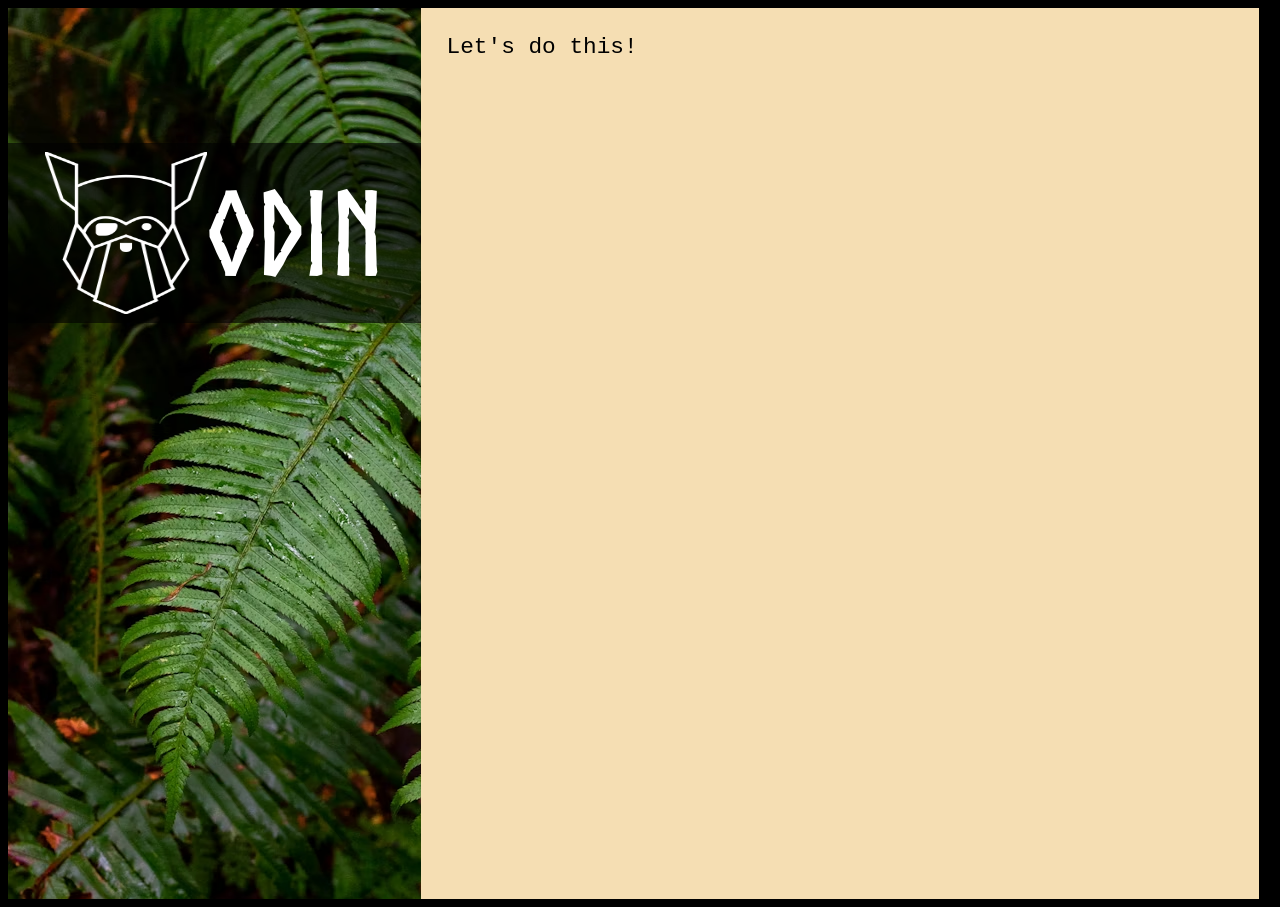
<file: HTML/04132026/index.html>
<!DOCTYPE html>
<html lang="en">
<head>
    <meta charset="UTF-8">
    <meta name="viewport" content="width=device-width, initial-scale=1.0">
    <title>OdinProject</title>
    <link rel="stylesheet" href="styles.css">
</head>
<body>
    <div id="main_container">
        <div id="left_container">
            <div id="odin_logo">
                <img src="odin-lined.png" id="img_logo"/>
                <h1 id="odin_text">ODIN</h1>
            </div>
        </div>
        <div id="right_container">
            <p id="testo_sopra_form">Let's do this!</p>
            <form id="form_generico">

            </form>
        </div>
    </div>
    
</body>
</html>
</file>
<file: HTML/04132026/styles.css>
body{
    background-color: black;
}

@font-face {
    font-family: OdinText;
    src: url(Norsebold.otf);
}

#main_container{
    display: flex;
    justify-content: center;
    align-items: center;
    height: 99vh;
    width: max(99%);
    margin: 0;
}

#left_container{
    width: 33%;
    height: 100%;
    background-color:darkblue;
    background-image: url(background-foglie.avif);
}

#right_container {
    width: 67%;
    height: 100%;
    background-color: wheat;
    
}

#odin_logo{
    display: flex;
    justify-content: center;
    align-items: center;
    height: 20vh;
    width: 100%;
    background-color: rgba(0, 0, 0, 0.632);
    margin-top: 15vh;
}
#img_logo{
    height: 90%;
    aspect-ratio: 1 / 1;
}

#odin_text{
    color: white;
    font-family: OdinText;
    font-size: 7.3em;
}

p{
    font-family: monospace;
}

#testo_sopra_form{
    margin: 2vw;
    color: black;
    font-size: 1.75em;
}
</file>
